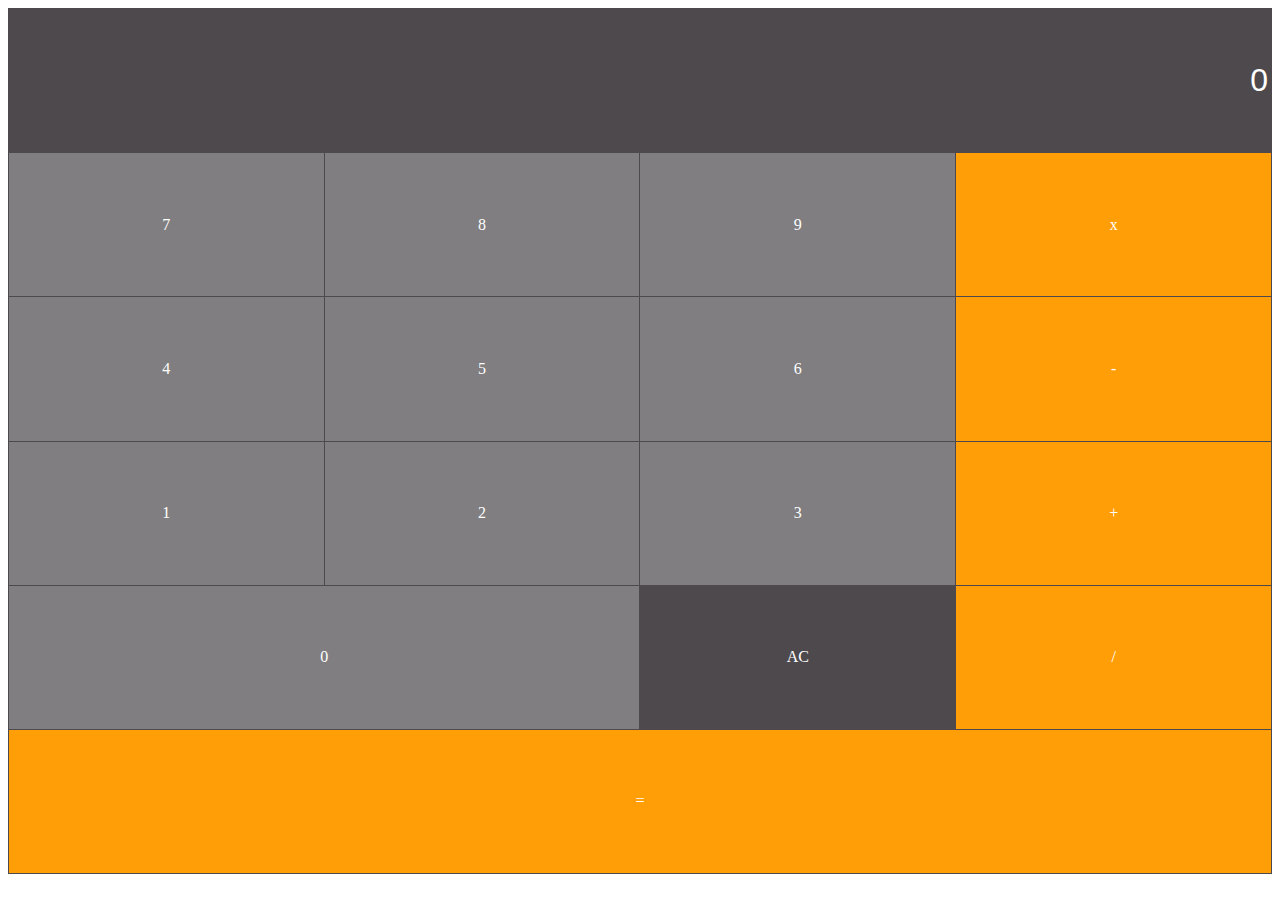
<file: calculator.html>
<html>
    <head>
        <link rel="stylesheet" type="text/css" href="style.css">
    </head>
    <body>
        <table border="1">
            <tr>
                <td colspan="4">
                    <input type="text" id="inputBox" value="0"/>
                </td>
            </tr>
            <tr>
                <td class="digitButton" onclick="digitBtnPressed(7)">7</td>
                <td class="digitButton" onclick="digitBtnPressed(8)">8</td>
                <td class="digitButton" onclick="digitBtnPressed(9)">9</td>
                <td class="operatorButton" onclick="operatorBtnPressed('x')">x</td>
            </tr>
            <tr>
                <td class="digitButton" onclick="digitBtnPressed(4)">4</td>
                <td class="digitButton" onclick="digitBtnPressed(5)">5</td>
                <td class="digitButton" onclick="digitBtnPressed(6)">6</td>
                <td class="operatorButton" onclick="operatorBtnPressed('-')">-</td>
            </tr>
            <tr>
                <td class="digitButton" onclick="digitBtnPressed(1)">1</td>
                <td class="digitButton" onclick="digitBtnPressed(2)">2</td>
                <td class="digitButton" onclick="digitBtnPressed(3)">3</td>
                <td class="operatorButton" onclick="operatorBtnPressed('+')">+</td>
            </tr>
            <tr>
                <td class="digitButton" colspan="2" onclick="digitBtnPressed(0)">0</td>

                <td onclick="btnACPressed()">AC</td>
                <td class="operatorButton" onclick="operatorBtnPressed('/')">/</td>
            </tr>
            <tr>
                <td class="operatorButton" colspan="4" onclick="equalsBtnPressed()">=</td>
            </tr>
        </table>

        <script>
            var newLine = true; //Boolean variable. Determines if the next thing the user types should be on a new line
            var value1;
            var currentOperator;

            //Event handler for when any digit button is pressed
            function digitBtnPressed(button){

                if(newLine){
                    document.getElementById("inputBox").value = button;
                    newLine = false;
                } else {
                    var currentValue = document.getElementById("inputBox").value;
                    document.getElementById("inputBox").value = currentValue + button;
                }
            }

            //Event handler for when the AC button is pressed
            function btnACPressed(){
                document.getElementById("inputBox").value = 0;
                newLine = true;
            }

            function operatorBtnPressed(operator){
                currentOperator = operator;
                value1 = parseInt(document.getElementById("inputBox").value);
                newLine = true;
            }

            //Event handler for equals to button
            function equalsBtnPressed(){
                var value2 = parseInt(document.getElementById("inputBox").value);
                var finalTotal;

                switch(currentOperator){
                    case "+":
                        finalTotal = value1 + value2;
                        break;
                    case "-":
                        finalTotal = value1 - value2;
                        break;
                    case "x":
                        finalTotal = value1 * value2;
                        break;
                    case "/":
                        finalTotal = value1 / value2;
                        break;
                }
                document.getElementById("inputBox").value = finalTotal;

                value1 = 0;
                newLine = true;
            }

        </script>
    </body>
</html>
</file>
<file: style.css>
table{
    color: #fff;
    text-align: center;
    border-collapse: collapse;
    font: normal 3en Arial, Helvetica, sans-serif;
}

tr{
    height: 16.02vh;
    background-color: #4e494d;
}

td{
    width: 25vw;
    border: 1px solid #4e494d;
}

#inputBox{
    background-color: #4e494d;
    text-align: right;
    width: 100%;
    font-size: 2em;
    color: #fff;
    border: 0px;
}

.digitButton{
    background-color: #807e80;
}

.operatorButton{
    background-color: #ff9e06;
}

.ACButton{
    background-color: #656165;
}
</file>
